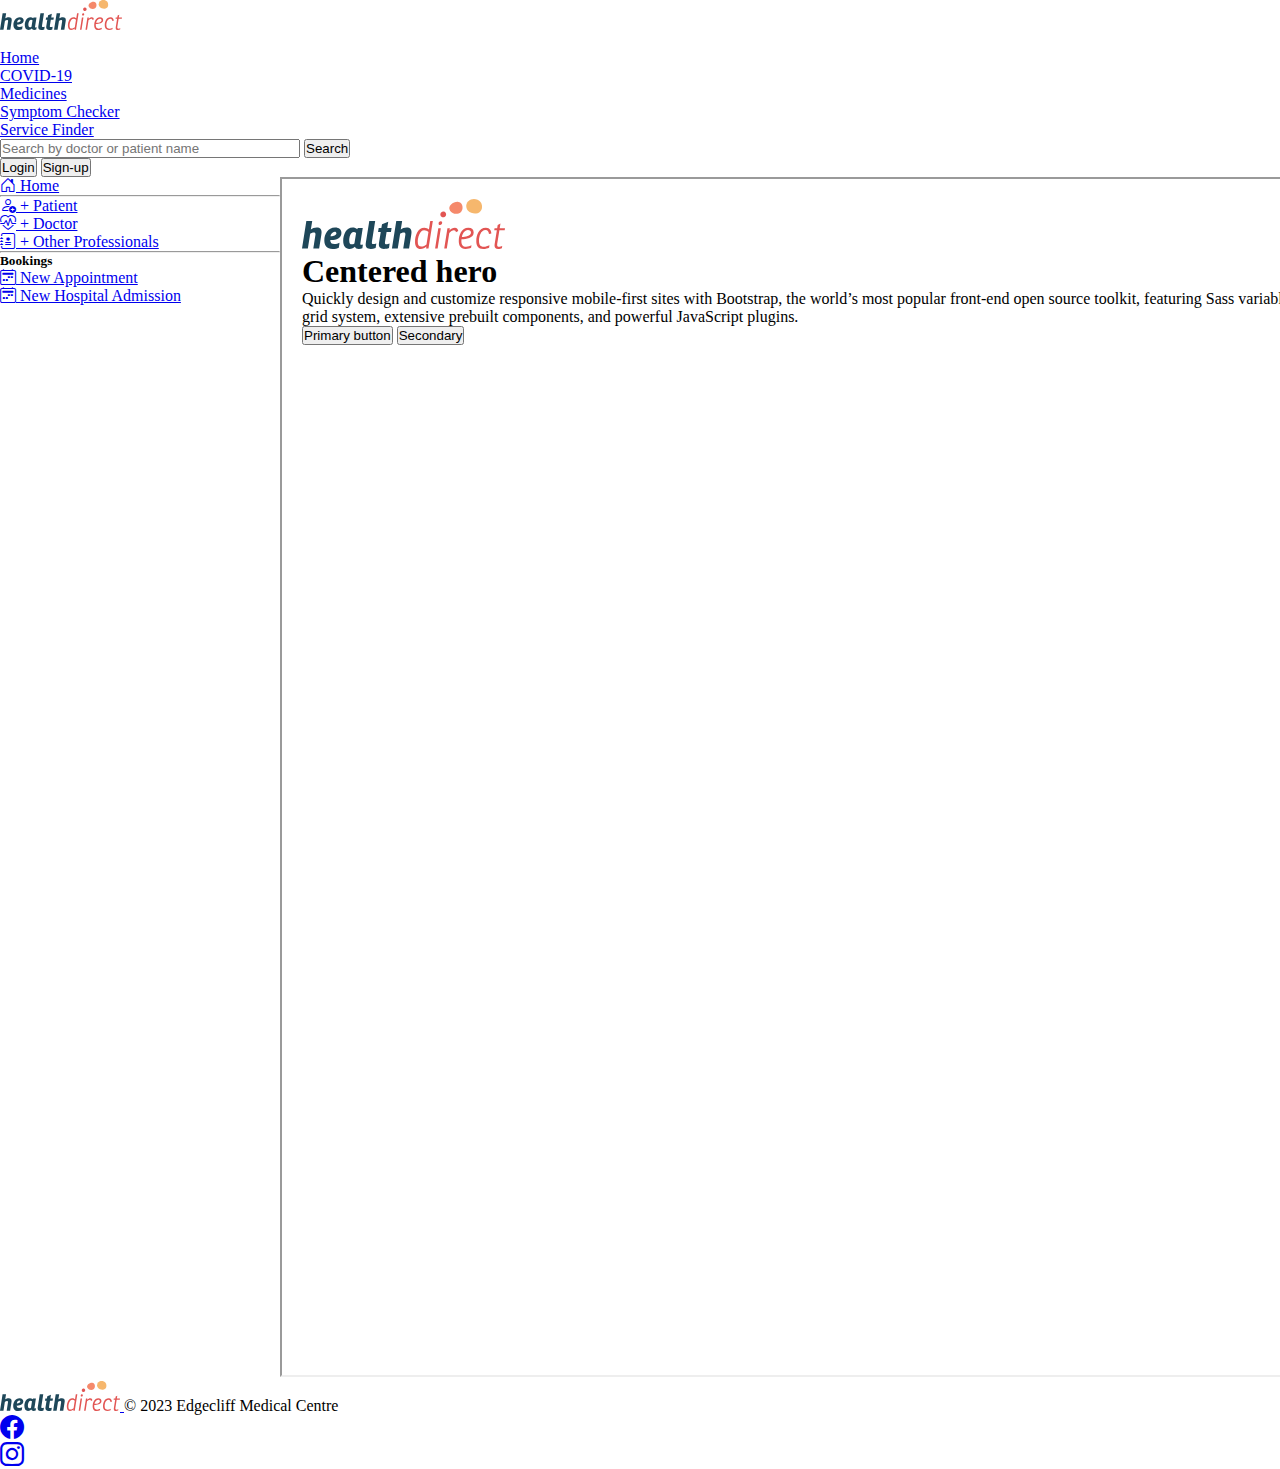
<file: index.html>
<!DOCTYPE html>
<html>
<head>
    <meta charset='utf-8'>
    <meta http-equiv='X-UA-Compatible' content='IE=edge'>
    <title>Edgecliff Medical Centre App</title>
    <meta name='viewport' content='width=device-width, initial-scale=1'>
    <link href="https://cdn.jsdelivr.net/npm/bootstrap@5.3.0/dist/css/bootstrap.min.css" rel="stylesheet" integrity="sha384-9ndCyUaIbzAi2FUVXJi0CjmCapSmO7SnpJef0486qhLnuZ2cdeRhO02iuK6FUUVM" crossorigin="anonymous">
    <link rel="stylesheet" href="https://cdn.jsdelivr.net/npm/bootstrap-icons@1.10.5/font/bootstrap-icons.css">
    <link rel="stylesheet" href="css/style.css">
    <script src="js/script.js" defer></script>
    
</head>
<body>

    <main>
        <header class="p-3 text-bg-dark">
            <div class="container-fluid">
                <div class="d-flex flex-wrap align-items-center justify-content-center justify-content-lg-start">
                <a href="/" class="d-flex align-items-center mb-2 mb-lg-0 text-white text-decoration-none">
                    <img src="assets/logo-hda.svg" class="logo">
                </a>
        
                <ul class="nav col-12 col-lg-auto me-lg-auto mb-2 justify-content-center mb-md-0">
                    <li><a href="#" class="nav-link px-2 text-secondary">Home</a></li>
                    <li><a href="#" class="nav-link px-2 text-white">COVID-19</a></li>
                    <li><a href="#" class="nav-link px-2 text-white">Medicines</a></li>
                    <li><a href="#" class="nav-link px-2 text-white">Symptom Checker</a></li>
                    <li><a href="#" class="nav-link px-2 text-white">Service Finder</a></li>
                </ul>
        
                <form class="col-12 col-lg-auto mb-3 mb-lg-0 me-lg-3">
                    <div class="input-group">
                        <input 
                            type="search" 
                            id="searchField" 
                            class="search-field form-control form-control-dark" 
                            placeholder="Search by doctor or patient name" 
                            aria-label="Search" 
                        >
                        <button type="button" onclick="search()" class="input-group-text btn btn-primary btn-sm">Search</button>
                    </div>
                </form> 
        
                <div class="text-end">
                    <button type="button" class="btn btn-outline-light me-2">Login</button>
                    <button type="button" class="btn btn-warning">Sign-up</button>
                </div>
                </div>
            </div>
        </header>
       
        <article>
            <div class="container">
                <div>
                    <iframe id="page_content" name="pageContent" src="home.html" class="content-wrapper"></iframe>
                </div>
            </div>
        </article>
        <aside>
            <div class="side-menu d-flex flex-column flex-shrink-0 p-3 bg-body-tertiary">
                
                <ul id="sideMenu" onclick="sideMenuActive()" class="nav nav-pills flex-column">
                    <li class="nav-item">
                        <a href="home.html" target="pageContent" class="nav-link active">
                            <i class="bi bi-house-door me-2"></i>
                            Home
                        </a>
                    </li>
                    <hr>
                  <li class="nav-item">
                    <a href="add_patient.html" target="pageContent" class="nav-link link-body-emphasis">
                        <i class="bi bi-person-add me-2"></i>
                        + Patient
                    </a>
                  </li>
                  <li class="nav-item">
                    <a href="add_doctor.html" target="pageContent" class="nav-link link-body-emphasis">
                        <i class="bi bi-heart-pulse me-2"></i>
                        + Doctor
                    </a>
                  </li>
                  <li class="nav-item">
                    <a href="add_other_professional.html" target="pageContent" class="nav-link link-body-emphasis">
                        <i class="bi bi-journal-medical me-2"></i>
                        + Other Professionals
                    </a>
                  </li>
                  <hr>
                    <h5>Bookings</h5>
                  <li class="nav-item">
                    <a href="book_appointment.html" target="pageContent" class="nav-link link-body-emphasis">
                      <i class="bi bi-calendar2-week me-2"></i>
                      New Appointment
                    </a>
                  </li>
                  <li class="nav-item">
                    <a href="book_admission.html" target="pageContent" class="nav-link link-body-emphasis">
                      <i class="bi bi-calendar2-week me-2"></i>
                        New Hospital Admission
                    </a>
                  </li>
                </ul>
                <!-- <hr>
                <h5>Bookings</h5>
                <ul id="sideMenu" onclick="sideMenuActive()" class="nav nav-pills flex-column">
                    <li class="nav-item">
                      <a href="book_appointment.html" target="pageContent" class="nav-link link-body-emphasis">
                        <i class="bi bi-calendar2-week me-2"></i>
                        New Appointment
                      </a>
                    </li>
                    <li class="nav-item">
                      <a href="book_admission.html" target="pageContent" class="nav-link link-body-emphasis">
                        <i class="bi bi-calendar2-week me-2"></i>
                          New Hospital Admission
                      </a>
                    </li>
                </ul> -->
            </div>
        </aside>
        
        <footer class="d-flex flex-wrap justify-content-between align-items-center py-3 px-4 border-top">
            <div class="col-md-4 d-flex align-items-end">
                <a href="/" class="text-body-secondary text-decoration-none mb-1">
                    <img src="assets/logo-hda.svg" class="logo-footer">
                </a>
                <span class="text-body-secondary ms-3">© 2023 Edgecliff Medical Centre</span>
            </div>
        
            <ul class="nav col-md-4 justify-content-end list-unstyled d-flex">
                <li class="ms-3"><a class="text-body-secondary" href="#"><i class="bi bi-facebook social-icon"></i></a></li>
                <li class="ms-3"><a class="text-body-secondary" href="#"><i class="bi bi-instagram social-icon"></i></a></li>
            </ul>
        </footer>
        
    </main>
    
    <script src="https://cdn.jsdelivr.net/npm/bootstrap@5.3.0/dist/js/bootstrap.bundle.min.js" integrity="sha384-geWF76RCwLtnZ8qwWowPQNguL3RmwHVBC9FhGdlKrxdiJJigb/j/68SIy3Te4Bkz" crossorigin="anonymous"></script>
</body>
</html>
</file>
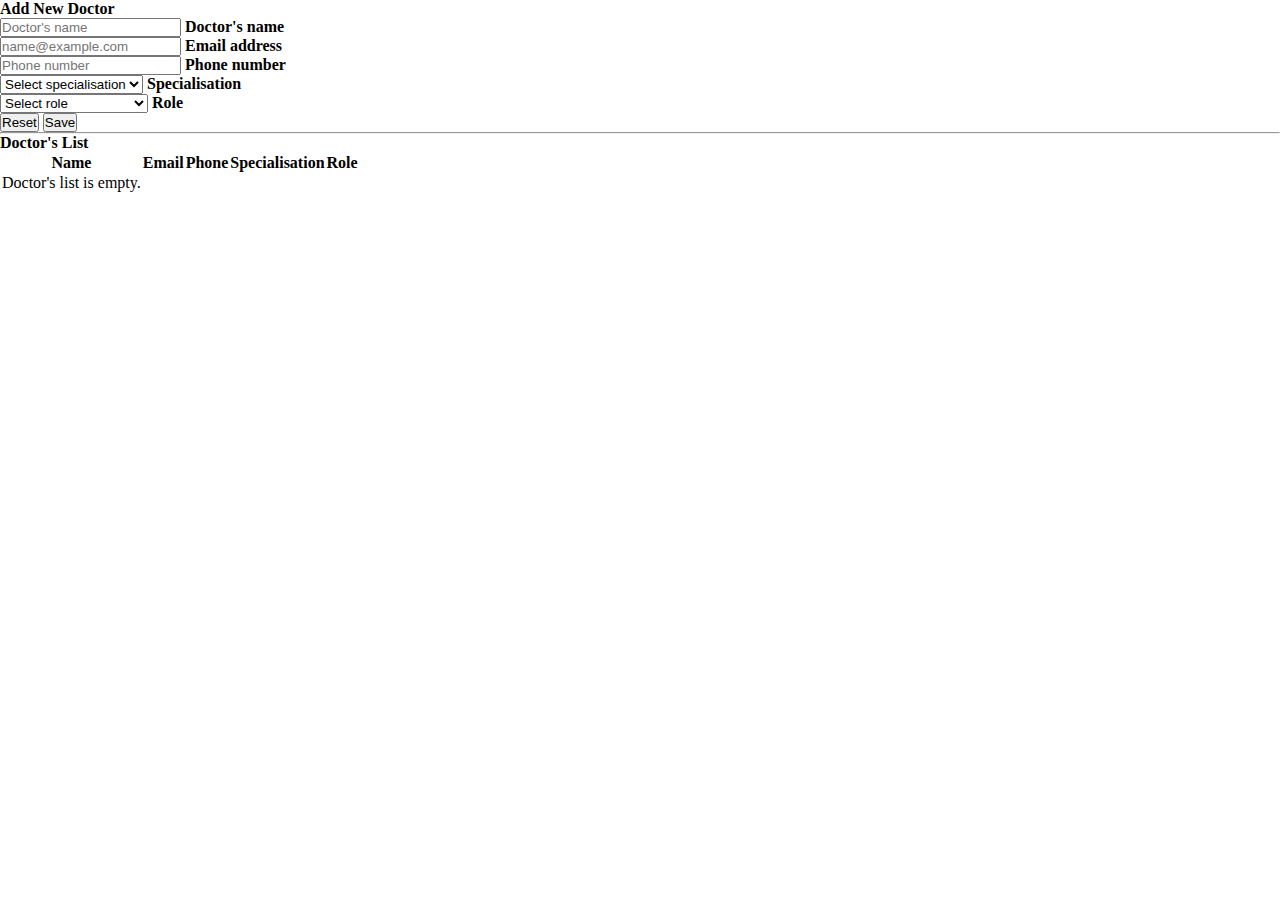
<file: add_doctor.html>
<!DOCTYPE html>
<html>
<head>
    <meta charset='utf-8'>
    <meta http-equiv='X-UA-Compatible' content='IE=edge'>
    <title>Edgecliff Medical Centre App</title>
    <meta name='viewport' content='width=device-width, initial-scale=1'>
    <link href="https://cdn.jsdelivr.net/npm/bootstrap@5.3.0/dist/css/bootstrap.min.css" rel="stylesheet" integrity="sha384-9ndCyUaIbzAi2FUVXJi0CjmCapSmO7SnpJef0486qhLnuZ2cdeRhO02iuK6FUUVM" crossorigin="anonymous">
    <link rel="stylesheet" href="https://cdn.jsdelivr.net/npm/bootstrap-icons@1.10.5/font/bootstrap-icons.css">
    <link rel="stylesheet" href="css/style.css">
    <script src="js/script.js" defer></script>
</head>
<body onload="showDoctorsInfo()">
    
    
    <div class="mt-3">
        <!-- add doctor form - name, email, phone, specialisation, role -->
        <div class="card mb-5" style="max-width: 800px;">
            <div class="card-header">
                <h4>Add New Doctor</h4>
            </div>
            <div class="card-body">
                <div class="row">
                    <div class="col-sm-12">
                        <div class="form-floating mb-3">
                            <input type="text" class="form-control" id="personName" placeholder="Doctor's name">
                            <label for="personName">Doctor's name</label>
                        </div>
                    </div>
                </div>
                
                <div class="row">
                    <div class="col-sm-6">
                        <div class="form-floating mb-3">
                            <input type="email" class="form-control" id="personEmail" placeholder="name@example.com">
                            <label for="personEmail">Email address</label>
                        </div>
                    </div>
                    <div class="col-sm-6">
                        <div class="form-floating mb-3">
                            <input type="text" class="form-control" id="personPhone" placeholder="Phone number">
                            <label for="personPhone">Phone number</label>
                        </div>
                    </div>
                </div>

                <div class="row">
                    <div class="col-sm-6">
                        <div class="form-floating">
                            <select class="form-select" id="personSpecialisation">
                              <option value="Select" selected>Select specialisation</option>
                              <option value="Cardiology">Cardiology</option>
                              <option value="Surgery">Surgery</option>
                              <option value="Emergency">Emergency</option>
                              <option value="Psychiatry">Psychiatry</option>
                            </select>
                            <label for="personSpecialisation">Specialisation</label>
                        </div>
                    </div>
                    <div class="col-sm-6">
                        <div class="form-floating">
                            <select class="form-select" id="personRole">
                              <option value="Select" selected>Select role</option>
                              <option value="Department Manager">Department Manager</option>
                              <option value="Senior Doctor">Senior Doctor</option>
                              <option value="Resident">Resident</option>
                              <option value="Other">Other</option>
                            </select>
                            <label for="personRole">Role</label>
                        </div>
                    </div>
                </div>
            </div>
            <div class="card-footer d-flex justify-content-end">
                <button type="button" class="btn btn-secondary btn-sm me-3" onclick="reset('listDoctors')">Reset</button>
                <button type="button" class="btn btn-primary btn-sm" onclick="saveDoctor()">Save</button>
            </div>
        </div>

        <hr />

        <!-- patient table -->
        <div class="card my-5">
            <div class="card-header">
                <h4>Doctor's List</h4>
            </div>
            <div class="card-body">
                <div class="table-responsive">
                    <table class="table table-hover">
                        <thead>
                            <tr>
                                <th scope="col">Name</th>
                                <th scope="col">Email</th>
                                <th scope="col">Phone</th>
                                <th scope="col">Specialisation</th>
                                <th scope="col">Role</th>
                                <th scope="col"></th>
                            </tr>
                        </thead>
                        <tbody id="showInfoTable">

                        </tbody>
                    </table>
                </div>
            </div>
        </div>

        

        <!-- Modal edit - name, email, phone, specialisation, role -->
        <div id="modal" class="modal">
            <div class="modal-content card my-5" style="max-width: 800px;">
                <div class="card-header d-flex justify-content-between align-items-center px-4">
                    <h4 class="mt-2">Edit information</h4>
                    <span class="close" onclick="closeModal()">&times;</span>
                </div>
                <div class="card-body p-4">
                    <div class="row">
                        <div class="col-sm-12">
                            <div class="form-floating mb-3">
                                <input type="text" class="form-control" id="personNameEdit" placeholder="doctr's name">
                                <label for="personNameEdit">Doctor's name</label>
                            </div>
                        </div>
                    </div>
    
                    <div class="row">
                        <div class="col-sm-6">
                            <div class="form-floating mb-3">
                                <input type="email" class="form-control" id="personEmailEdit" placeholder="name@example.com">
                                <label for="personEmailEdit">Email address</label>
                            </div>
                        </div>
                        <div class="col-sm-6">
                            <div class="form-floating mb-3">
                                <input type="text" class="form-control" id="personPhoneEdit" placeholder="Phone number">
                                <label for="personPhoneEdit">Phone number</label>
                            </div>
                        </div>
                    </div>
    
                    <div class="row">
                        <div class="col-sm-6">
                            <div class="form-floating">
                                <select class="form-select" id="personSpecialisationEdit">
                                  <option value="Select" selected>Select specialisation</option>
                                  <option value="Cardiology">Cardiology</option>
                                  <option value="Surgery">Surgery</option>
                                  <option value="Emergency">Emergency</option>
                                  <option value="Psychiatry">Psychiatry</option>
                                </select>
                                <label for="personSpecialisationEdit">Specialisation</label>
                            </div>
                        </div>
                        <div class="col-sm-6">
                            <div class="form-floating">
                                <select class="form-select" id="personRoleEdit">
                                  <option value="Select" selected>Select role</option>
                                  <option value="Department Manager">Department Manager</option>
                                  <option value="Senior Doctor">Senior Doctor</option>
                                  <option value="Resident">Resident</option>
                                  <option value="Other">Other</option>
                                </select>
                                <label for="personRoleEdit">Role</label>
                            </div>
                        </div>
                    </div>
    
                </div>
                <div id="btnSaveEdit" class="card-footer d-flex justify-content-end px-4">
                    
                </div>
            </div> 
        </div>
        <!-- Modal edit -->   
            
    </div>

    
    
    <script src="https://cdn.jsdelivr.net/npm/bootstrap@5.3.0/dist/js/bootstrap.bundle.min.js" integrity="sha384-geWF76RCwLtnZ8qwWowPQNguL3RmwHVBC9FhGdlKrxdiJJigb/j/68SIy3Te4Bkz" crossorigin="anonymous"></script>
</body>
</html>
</file>
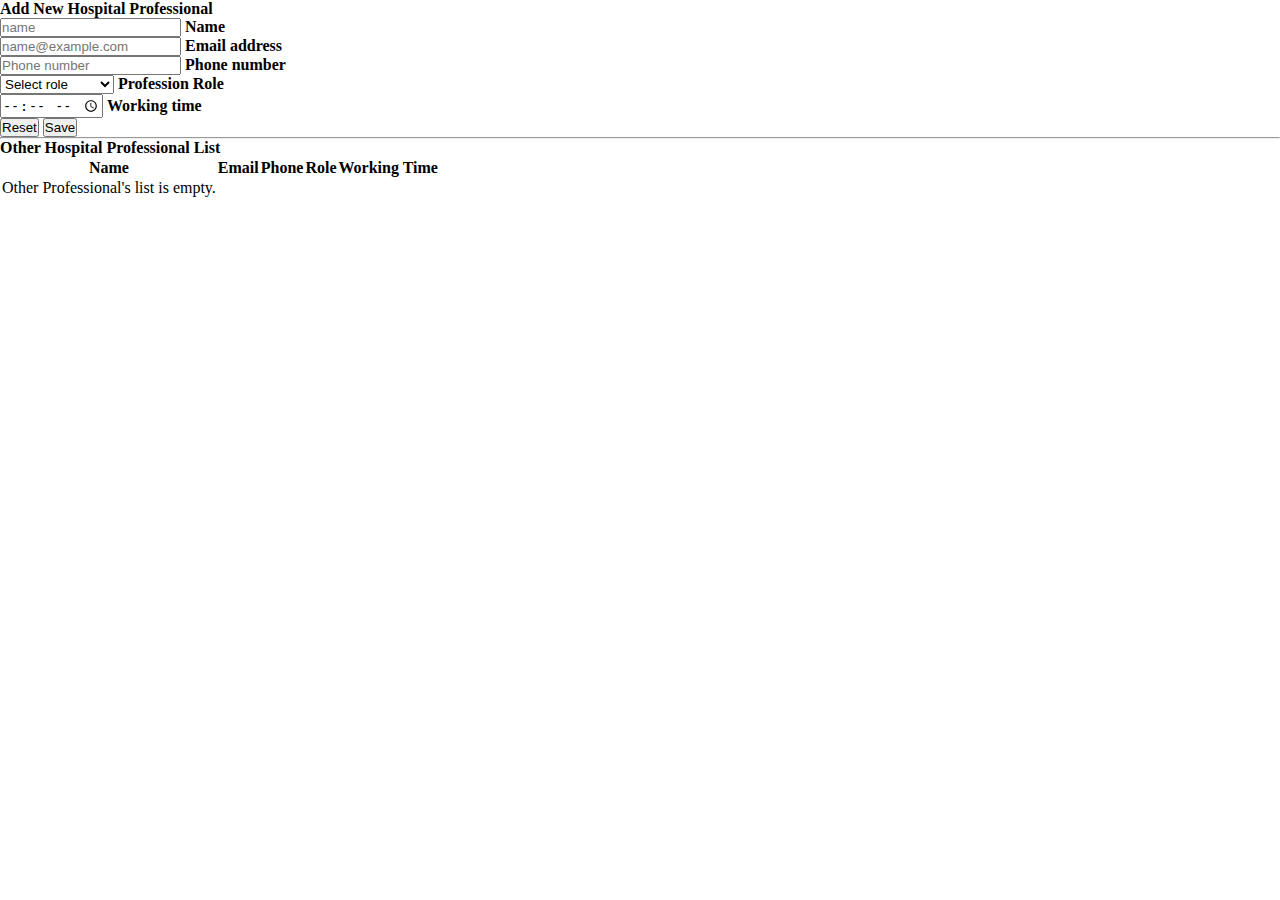
<file: add_other_professional.html>
<!DOCTYPE html>
<html>
<head>
    <meta charset='utf-8'>
    <meta http-equiv='X-UA-Compatible' content='IE=edge'>
    <title>Edgecliff Medical Centre App</title>
    <meta name='viewport' content='width=device-width, initial-scale=1'>
    <link href="https://cdn.jsdelivr.net/npm/bootstrap@5.3.0/dist/css/bootstrap.min.css" rel="stylesheet" integrity="sha384-9ndCyUaIbzAi2FUVXJi0CjmCapSmO7SnpJef0486qhLnuZ2cdeRhO02iuK6FUUVM" crossorigin="anonymous">
    <link rel="stylesheet" href="https://cdn.jsdelivr.net/npm/bootstrap-icons@1.10.5/font/bootstrap-icons.css">
    <link rel="stylesheet" href="css/style.css">
    <script src="js/script.js" defer></script>
</head>
<body onload="showProfessionalsInfo()">
    
    
    <div class="mt-3">
        <!-- add professional form - name, email, phone, role, workingTime -->
        <div class="card mb-5" style="max-width: 800px;">
            <div class="card-header">
                <h4>Add New Hospital Professional</h4>
            </div>
            <div class="card-body">
                <div class="row">
                    <div class="col-sm-12">
                        <div class="form-floating mb-3">
                            <input type="text" class="form-control" id="personName" placeholder="name">
                            <label for="personName">Name</label>
                        </div>
                    </div>
                </div>
                
                <div class="row">
                    <div class="col-sm-6">
                        <div class="form-floating mb-3">
                            <input type="email" class="form-control" id="personEmail" placeholder="name@example.com">
                            <label for="personEmail">Email address</label>
                        </div>
                    </div>
                    <div class="col-sm-6">
                        <div class="form-floating mb-3">
                            <input type="text" class="form-control" id="personPhone" placeholder="Phone number">
                            <label for="personPhone">Phone number</label>
                        </div>
                    </div>
                </div>

                <div class="row">
                    <div class="col-sm-6">
                        <div class="form-floating">
                            <select class="form-select" id="personRole">
                              <option value="Select" selected>Select role</option>
                              <option value="Nurse">Nurse</option>
                              <option value="Pharmacist">Pharmacist</option>
                              <option value="Dietitian">Dietitian</option>
                              <option value="Physiotherapist">Physiotherapist</option>
                              <option value="Other">Other</option>
                            </select>
                            <label for="personRole">Profession Role</label>
                        </div>
                    </div>
                    <div class="col-sm-6">
                        <div class="form-floating mb-3">
                            <input type="time" class="form-control" id="personWorkingTime" placeholder="Working time">
                            <label for="personWorkingTime">Working time</label>
                        </div>
                    </div>
                </div>
            </div>
            <div class="card-footer d-flex justify-content-end">
                <button type="button" class="btn btn-secondary btn-sm me-3" onclick="reset('listProfessionals')">Reset</button>
                <button type="button" class="btn btn-primary btn-sm" onclick="saveProfessional()">Save</button>
            </div>
        </div>

        <hr />

        <!-- patient table -->
        <div class="card my-5">
            <div class="card-header">
                <h4>Other Hospital Professional List</h4>
            </div>
            <div class="card-body">
                <div class="table-responsive">
                    <table class="table table-hover">
                        <thead>
                            <tr>
                                <th scope="col">Name</th>
                                <th scope="col">Email</th>
                                <th scope="col">Phone</th>
                                <th scope="col">Role</th>
                                <th scope="col">Working Time</th>
                                <th scope="col"></th>
                            </tr>
                        </thead>
                        <tbody id="showInfoTable">

                        </tbody>
                    </table>
                </div>
            </div>
        </div>

        

        <!-- Modal edit -->
        <div id="modal" class="modal">
            <div class="modal-content card my-5" style="max-width: 800px;">
                <div class="card-header d-flex justify-content-between align-items-center px-4">
                    <h4 class="mt-2">Edit information</h4>
                    <span class="close" onclick="closeModal()">&times;</span>
                </div>
                <div class="card-body p-4">
                    <div class="row">
                        <div class="col-sm-12">
                            <div class="form-floating mb-3">
                                <input type="text" class="form-control" id="personNameEdit" placeholder="name">
                                <label for="personNameEdit">Name</label>
                            </div>
                        </div>
                    </div>
    
                    <div class="row">
                        <div class="col-sm-6">
                            <div class="form-floating mb-3">
                                <input type="email" class="form-control" id="personEmailEdit" placeholder="name@example.com">
                                <label for="personEmailEdit">Email address</label>
                            </div>
                        </div>
                        <div class="col-sm-6">
                            <div class="form-floating mb-3">
                                <input type="text" class="form-control" id="personPhoneEdit" placeholder="Phone number">
                                <label for="personPhoneEdit">Phone number</label>
                            </div>
                        </div>
                    </div>
    
                    <div class="row">
                        <div class="col-sm-6">
                            <div class="form-floating">
                                <select class="form-select" id="personRoleEdit">
                                  <option value="Select" selected>Select role</option>
                                  <option value="Nurse">Nurse</option>
                                  <option value="Pharmacist">Pharmacist</option>
                                  <option value="Dietitian">Dietitian</option>
                                  <option value="Physiotherapist">Physiotherapist</option>
                                  <option value="Other">Other</option>
                                </select>
                                <label for="personRoleEdit">Profession Role</label>
                            </div>
                        </div>
                        <div class="col-sm-6">
                            <div class="form-floating mb-3">
                                <input type="time" class="form-control" id="personWorkingTimeEdit" placeholder="Working time">
                                <label for="personWorkingTimeEdit">Working time</label>
                            </div>
                        </div>
                    </div>
                </div>
                <div id="btnSaveEdit" class="card-footer d-flex justify-content-end px-4">
                    
                </div>
            </div> 
        </div>
        <!-- Modal edit -->   
            
    </div>

    
    
    <script src="https://cdn.jsdelivr.net/npm/bootstrap@5.3.0/dist/js/bootstrap.bundle.min.js" integrity="sha384-geWF76RCwLtnZ8qwWowPQNguL3RmwHVBC9FhGdlKrxdiJJigb/j/68SIy3Te4Bkz" crossorigin="anonymous"></script>
</body>
</html>
</file>
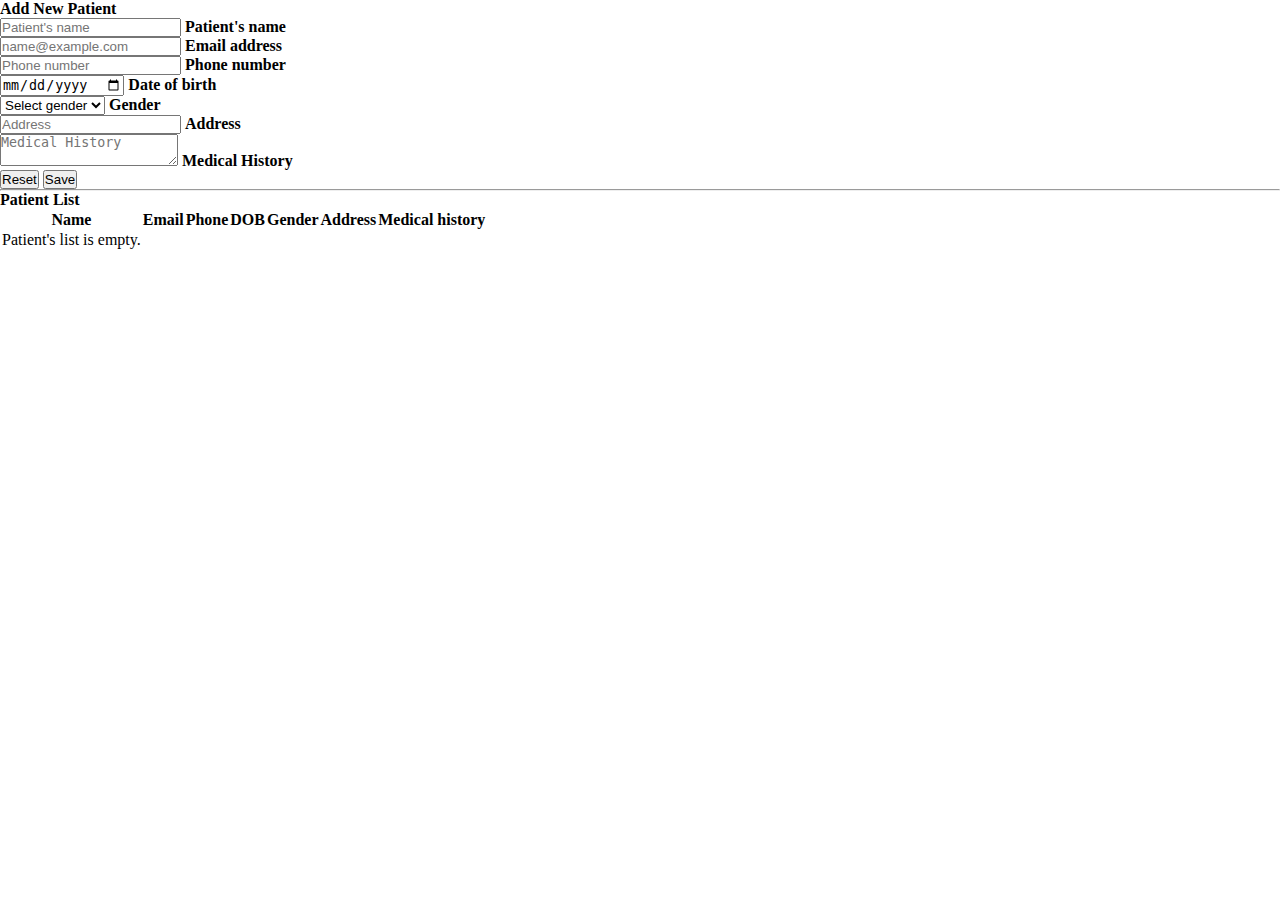
<file: add_patient.html>
<!DOCTYPE html>
<html>
<head>
    <meta charset='utf-8'>
    <meta http-equiv='X-UA-Compatible' content='IE=edge'>
    <title>Edgecliff Medical Centre App</title>
    <meta name='viewport' content='width=device-width, initial-scale=1'>
    <link href="https://cdn.jsdelivr.net/npm/bootstrap@5.3.0/dist/css/bootstrap.min.css" rel="stylesheet" integrity="sha384-9ndCyUaIbzAi2FUVXJi0CjmCapSmO7SnpJef0486qhLnuZ2cdeRhO02iuK6FUUVM" crossorigin="anonymous">
    <link rel="stylesheet" href="https://cdn.jsdelivr.net/npm/bootstrap-icons@1.10.5/font/bootstrap-icons.css">
    <link rel="stylesheet" href="css/style.css">
    <script src="js/script.js" defer></script>
</head>
<body onload="showPatientsInfo()">
    
    
    <div class="mt-3">
        <!-- add patient form -->
        <div class="card mb-5" style="max-width: 800px;">
            <div class="card-header">
                <h4>Add New Patient</h4>
            </div>
            <div class="card-body">
                <div class="row">
                    <div class="col-sm-12">
                        <div class="form-floating mb-3">
                            <input type="text" class="form-control" id="personName" placeholder="Patient's name">
                            <label for="personName">Patient's name</label>
                        </div>
                    </div>
                </div>
                
                <div class="row">
                    <div class="col-sm-6">
                        <div class="form-floating mb-3">
                            <input type="email" class="form-control" id="personEmail" placeholder="name@example.com">
                            <label for="personEmail">Email address</label>
                        </div>
                    </div>
                    <div class="col-sm-6">
                        <div class="form-floating mb-3">
                            <input type="text" class="form-control" id="personPhone" placeholder="Phone number">
                            <label for="personPhone">Phone number</label>
                        </div>
                    </div>
                </div>

                <div class="row">
                    <div class="col-sm-6">
                        <div class="form-floating mb-3">
                            <input type="date" class="form-control" id="personDob">
                            <label for="personDob">Date of birth</label>
                        </div>
                    </div>
                    <div class="col-sm-6">
                        <div class="form-floating">
                            <select class="form-select" id="personGender">
                              <option value="Select" selected>Select gender</option>
                              <option value="Female">Female</option>
                              <option value="Male">Male</option>
                              <option value="Other">Other</option>
                            </select>
                            <label for="personGender">Gender</label>
                        </div>
                    </div>
                </div>
                <div class="row">
                    <div class="col-sm-12">
                        <div class="form-floating mb-3">
                            <input type="text" class="form-control" id="personAddress" placeholder="Address">
                            <label for="personAddress">Address</label>
                        </div>
                    </div>
                </div>
                <div class="row">
                    <div class="col-sm-12">
                        <div class="form-floating mb-3">
                            <textarea class="form-control" id="personMedicalHistory" placeholder="Medical History"></textarea>
                            <label for="personMedicalHistory">Medical History</label>
                        </div>
                    </div>
                </div>
            </div>
            <div class="card-footer d-flex justify-content-end">
                <button type="button" class="btn btn-secondary btn-sm me-3" onclick="reset('listPatients')">Reset</button>
                <button type="button" class="btn btn-primary btn-sm" onclick="savePatient()">Save</button>
            </div>
        </div>

        <hr />

        <!-- patient table -->
        <div class="card my-5">
            <div class="card-header">
                <h4>Patient List</h4>
            </div>
            <div class="card-body">
                <table class="table table-hover">
                    <thead>
                        <tr>
                            <th scope="col">Name</th>
                            <th scope="col">Email</th>
                            <th scope="col">Phone</th>
                            <th scope="col">DOB</th>
                            <th scope="col">Gender</th>
                            <th scope="col">Address</th>
                            <th scope="col">Medical history</th>
                            <th scope="col"></th>
                        </tr>
                    </thead>
                    <tbody id="showInfoTable">

                    </tbody>
                </table>
            </div>
        </div>

        

        <!-- Modal edit -->
        <div id="modal" class="modal">
            <div class="modal-content card my-5" style="max-width: 800px;">
                <div class="card-header d-flex justify-content-between align-items-center px-4">
                    <h4 class="mt-2">Edit information</h4>
                    <span class="close" onclick="closeModal()">&times;</span>
                </div>
                <div class="card-body p-4">
                    <div class="row">
                        <div class="col-sm-12">
                            <div class="form-floating mb-3">
                                <input type="text" class="form-control" id="personNameEdit" placeholder="person's name">
                                <label for="personNameEdit">Patient's name</label>
                            </div>
                        </div>
                    </div>
    
                    <div class="row">
                        <div class="col-sm-6">
                            <div class="form-floating mb-3">
                                <input type="email" class="form-control" id="personEmailEdit" placeholder="name@example.com">
                                <label for="personEmailEdit">Email address</label>
                            </div>
                        </div>
                        <div class="col-sm-6">
                            <div class="form-floating mb-3">
                                <input type="text" class="form-control" id="personPhoneEdit" placeholder="Phone number">
                                <label for="personPhoneEdit">Phone number</label>
                            </div>
                        </div>
                    </div>
    
                    <div class="row">
                        <div class="col-sm-6">
                            <div class="form-floating mb-3">
                                <input type="date" class="form-control" id="personDobEdit">
                                <label for="personDobEdit">Date of birth</label>
                            </div>
                        </div>
                        <div class="col-sm-6">
                            <div class="form-floating">
                                <select class="form-select" id="personGenderEdit">
                                  <option selected>Select gender</option>
                                  <option value="Female">Female</option>
                                  <option value="Male">Male</option>
                                  <option value="Other">Other</option>
                                </select>
                                <label for="personGenderEdit">Gender</label>
                            </div>
                        </div>
                    </div>
    
                    <div class="row">
                        <div class="col-sm-12">
                            <div class="form-floating mb-3">
                                <input type="text" class="form-control" id="personAddressEdit" placeholder="Address">
                                <label for="personAddressEdit">Address</label>
                            </div>
                        </div>
                    </div>
    
                    <div class="row">
                        <div class="col-sm-12">
                            <div class="form-floating mb-3">
                                <textarea class="form-control" id="personMedicalHistoryEdit" placeholder="Medical History"></textarea>
                                <label for="personMedicalHistoryEdit">Medical History</label>
                            </div>
                        </div>
                    </div>
    
                </div>
                <div id="btnSaveEdit" class="card-footer d-flex justify-content-end px-4">
                    
                </div>
            </div> 
        </div>
        <!-- Modal edit -->   
            
    </div>

    
    
    <script src="https://cdn.jsdelivr.net/npm/bootstrap@5.3.0/dist/js/bootstrap.bundle.min.js" integrity="sha384-geWF76RCwLtnZ8qwWowPQNguL3RmwHVBC9FhGdlKrxdiJJigb/j/68SIy3Te4Bkz" crossorigin="anonymous"></script>
</body>
</html>
</file>
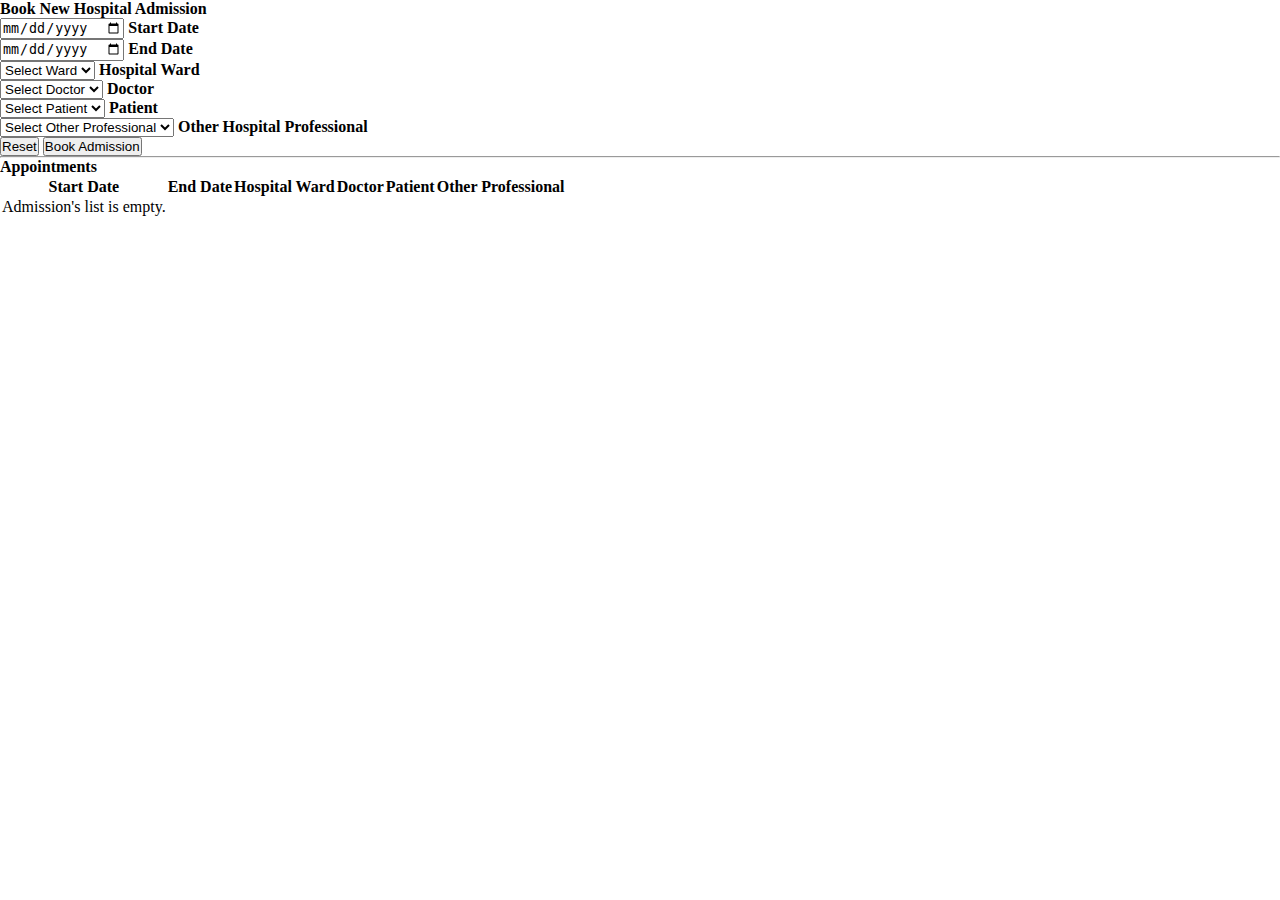
<file: book_admission.html>
<!DOCTYPE html>
<html>
<head>
    <meta charset='utf-8'>
    <meta http-equiv='X-UA-Compatible' content='IE=edge'>
    <title>Edgecliff Medical Centre App</title>
    <meta name='viewport' content='width=device-width, initial-scale=1'>
    <link href="https://cdn.jsdelivr.net/npm/bootstrap@5.3.0/dist/css/bootstrap.min.css" rel="stylesheet" integrity="sha384-9ndCyUaIbzAi2FUVXJi0CjmCapSmO7SnpJef0486qhLnuZ2cdeRhO02iuK6FUUVM" crossorigin="anonymous">
    <link rel="stylesheet" href="https://cdn.jsdelivr.net/npm/bootstrap-icons@1.10.5/font/bootstrap-icons.css">
    <link rel="stylesheet" href="css/style.css">
    <script src="js/script.js" defer></script>
</head>
<body onload="showAdmissionsInfo()">
    
    
    <div class="mt-3">
        <!-- book appointment form - day, time, doctor, patient -->
        <div class="card mb-5">
            <div class="card-header">
                <h4>Book New Hospital Admission</h4>
            </div>
            <div class="card-body">
                <div class="row">
                    <div class="col-sm-4">
                        <div class="form-floating mb-3">
                            <input type="date" class="form-control" id="bookStartDate" placeholder="Select Start Date">
                            <label for="bookStartDate">Start Date</label>
                        </div>
                    </div>
                    <div class="col-sm-4">
                        <div class="form-floating mb-3">
                            <input type="date" class="form-control" id="bookEndDate" placeholder="Select End Date">
                            <label for="bookEndDate">End Date</label>
                        </div>
                    </div>
                    <div class="col-sm-4">
                        <div class="form-floating">
                            <select class="form-select" id="bookHospitalWard">
                              <option value="Select" selected>Select Ward</option>
                              <option value="Ward 101">Ward 101</option>
                              <option value="Ward 102">Ward 102</option>
                              <option value="Ward 103">Ward 103</option>
                            </select>
                            <label for="bookHospitalWard">Hospital Ward</label>
                        </div>
                    </div>
                </div>

                <div class="row">
                    <div class="col-sm-4">
                        <div class="form-floating">
                            <select class="form-select" id="bookDoctor">
                              <option value="Select" selected>Select Doctor</option>
                            </select>
                            <label for="bookDoctor">Doctor</label>
                        </div>
                    </div>
                    <div class="col-sm-4">
                        <div class="form-floating">
                            <select class="form-select" id="bookPatient">
                              <option value="Select" selected>Select Patient</option>
                            </select>
                            <label for="bookPatient">Patient</label>
                        </div>
                    </div>
                    <div class="col-sm-4">
                        <div class="form-floating">
                            <select class="form-select" id="bookOtherProfessional">
                              <option value="Select" selected>Select Other Professional</option>
                            </select>
                            <label for="bookOtherProfessional">Other Hospital Professional</label>
                        </div>
                    </div>
                </div>
            </div>
            <div class="card-footer d-flex justify-content-end">
                <button type="button" class="btn btn-secondary btn-sm me-3" onclick="reset('listAdmissions')">Reset</button>
                <button type="button" class="btn btn-primary btn-sm" onclick="saveAdmission()">Book Admission</button>
            </div>
        </div>

        <hr />

        <!-- patient table -->
        <div class="card my-5">
            <div class="card-header">
                <h4>Appointments</h4>
            </div>
            <div class="card-body">
                <div class="table-responsive">
                    <table class="table table-hover">
                        <thead>
                            <tr>
                                <th scope="col">Start Date</th>
                                <th scope="col">End Date</th>
                                <th scope="col">Hospital Ward</th>
                                <th scope="col">Doctor</th>
                                <th scope="col">Patient</th>
                                <th scope="col">Other Professional</th>
                                <th scope="col"></th>
                            </tr>
                        </thead>
                        <tbody id="showInfoTable">

                        </tbody>
                    </table>
                </div>
            </div>
        </div>

        

        <!-- Modal edit -->
        <div id="modal" class="modal">
            <div class="modal-content card my-5" style="max-width: 800px;">
                <div class="card-header d-flex justify-content-between align-items-center px-4">
                    <h4 class="mt-2">Edit information</h4>
                    <span class="close" onclick="closeModal()">&times;</span>
                </div>
                <div class="card-body p-4">
                    <div class="row">
                        <div class="col-sm-4">
                            <div class="form-floating mb-3">
                                <input type="date" class="form-control" id="bookStartDateEdit" placeholder="Select Start Date">
                                <label for="bookStartDateEdit">Start Date</label>
                            </div>
                        </div>
                        <div class="col-sm-4">
                            <div class="form-floating mb-3">
                                <input type="date" class="form-control" id="bookEndDateEdit" placeholder="Select End Date">
                                <label for="bookEndDateEdit">End Date</label>
                            </div>
                        </div>
                        <div class="col-sm-4">
                            <div class="form-floating">
                                <select class="form-select" id="bookHospitalWardEdit">
                                  <option value="Select" selected>Select Ward</option>
                                  <option value="Ward 101">Ward 101</option>
                                  <option value="Ward 102">Ward 102</option>
                                  <option value="Ward 103">Ward 103</option>
                                </select>
                                <label for="bookHospitalWardEdit">Hospital Ward</label>
                            </div>
                        </div>
                    </div>
    
                    <div class="row">
                        <div class="col-sm-4">
                            <div class="form-floating">
                                <select class="form-select" id="bookDoctorEdit">
                                  <option value="Select" selected>Select Doctor</option>
                                </select>
                                <label for="bookDoctorEdit">Doctor</label>
                            </div>
                        </div>
                        <div class="col-sm-4">
                            <div class="form-floating">
                                <select class="form-select" id="bookPatientEdit">
                                  <option value="Select" selected>Select Patient</option>
                                </select>
                                <label for="bookPatientEdit">Patient</label>
                            </div>
                        </div>
                        <div class="col-sm-4">
                            <div class="form-floating">
                                <select class="form-select" id="bookOtherProfessionalEdit">
                                  <option value="Select" selected>Select Other Professional</option>
                                </select>
                                <label for="bookOtherProfessionalEdit">Other Hospital Professional</label>
                            </div>
                        </div>
                    </div>
                </div>
                <div id="btnSaveEdit" class="card-footer d-flex justify-content-end px-4">
                    
                </div>
            </div> 
        </div>
        <!-- Modal edit -->   
            
    </div>

    
    
    <script src="https://cdn.jsdelivr.net/npm/bootstrap@5.3.0/dist/js/bootstrap.bundle.min.js" integrity="sha384-geWF76RCwLtnZ8qwWowPQNguL3RmwHVBC9FhGdlKrxdiJJigb/j/68SIy3Te4Bkz" crossorigin="anonymous"></script>
</body>
</html>
</file>
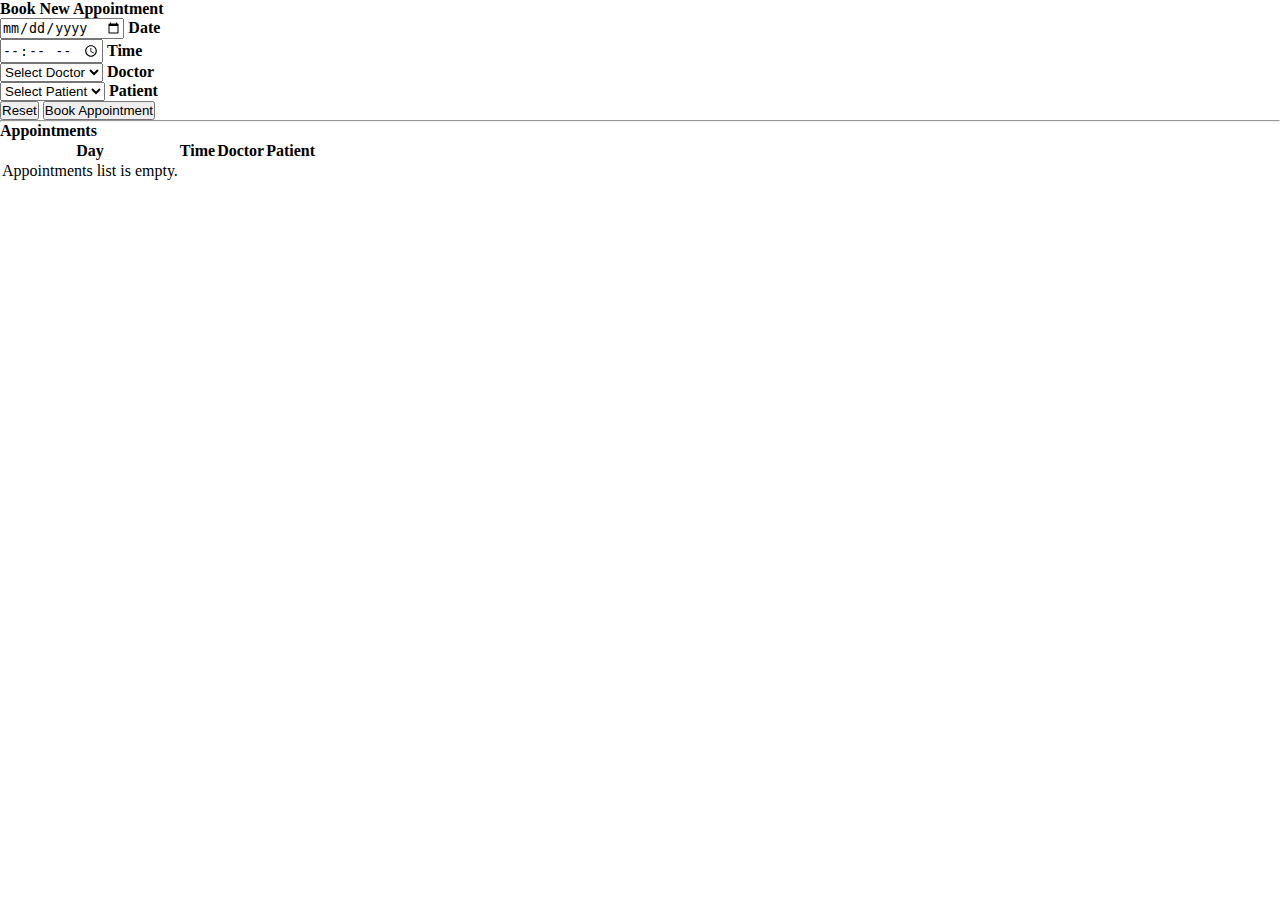
<file: book_appointment.html>
<!DOCTYPE html>
<html>
<head>
    <meta charset='utf-8'>
    <meta http-equiv='X-UA-Compatible' content='IE=edge'>
    <title>Edgecliff Medical Centre App</title>
    <meta name='viewport' content='width=device-width, initial-scale=1'>
    <link href="https://cdn.jsdelivr.net/npm/bootstrap@5.3.0/dist/css/bootstrap.min.css" rel="stylesheet" integrity="sha384-9ndCyUaIbzAi2FUVXJi0CjmCapSmO7SnpJef0486qhLnuZ2cdeRhO02iuK6FUUVM" crossorigin="anonymous">
    <link rel="stylesheet" href="https://cdn.jsdelivr.net/npm/bootstrap-icons@1.10.5/font/bootstrap-icons.css">
    <link rel="stylesheet" href="css/style.css">
    <script src="js/script.js" defer></script>
</head>
<body onload="showAppointmentsInfo()">
    
    
    <div class="mt-3">
        <!-- book appointment form - day, time, doctor, patient -->
        <div class="card mb-5" style="max-width: 800px;">
            <div class="card-header">
                <h4>Book New Appointment</h4>
            </div>
            <div class="card-body">
                <div class="row">
                    <div class="col-sm-6">
                        <div class="form-floating mb-3">
                            <input type="date" class="form-control" id="bookDay" placeholder="Select Date">
                            <label for="bookDay">Date</label>
                        </div>
                    </div>
                    <div class="col-sm-6">
                        <div class="form-floating mb-3">
                            <input type="time" class="form-control" id="bookTime" placeholder="Select Time">
                            <label for="bookTime">Time</label>
                        </div>
                    </div>
                </div>

                

                <div class="row">
                    <div class="col-sm-6">
                        <div class="form-floating">
                            <select class="form-select" id="bookDoctor">
                              <option value="Select" selected>Select Doctor</option>
                            </select>
                            <label for="bookDoctor">Doctor</label>
                        </div>
                    </div>
                    <div class="col-sm-6">
                        <div class="form-floating">
                            <select class="form-select" id="bookPatient">
                              <option value="Select" selected>Select Patient</option>
                            </select>
                            <label for="bookPatient">Patient</label>
                        </div>
                    </div>
                </div>
            </div>
            <div class="card-footer d-flex justify-content-end">
                <button type="button" class="btn btn-secondary btn-sm me-3" onclick="reset('listAppointments')">Reset</button>
                <button type="button" class="btn btn-primary btn-sm" onclick="saveAppointment()">Book Appointment</button>
            </div>
        </div>

        <hr />

        <!-- patient table -->
        <div class="card my-5">
            <div class="card-header">
                <h4>Appointments</h4>
            </div>
            <div class="card-body">
                <div class="table-responsive">
                    <table class="table table-hover">
                        <thead>
                            <tr>
                                <th scope="col">Day</th>
                                <th scope="col">Time</th>
                                <th scope="col">Doctor</th>
                                <th scope="col">Patient</th>
                                <th scope="col"></th>
                            </tr>
                        </thead>
                        <tbody id="showInfoTable">

                        </tbody>
                    </table>
                </div>
            </div>
        </div>

        

        <!-- Modal edit -->
        <div id="modal" class="modal">
            <div class="modal-content card my-5" style="max-width: 800px;">
                <div class="card-header d-flex justify-content-between align-items-center px-4">
                    <h4 class="mt-2">Edit information</h4>
                    <span class="close" onclick="closeModal()">&times;</span>
                </div>
                <div class="card-body p-4">
                    <div class="row">
                        <div class="col-sm-6">
                            <div class="form-floating mb-3">
                                <input type="date" class="form-control" id="bookDayEdit" placeholder="Select Date">
                                <label for="bookDayEdit">Date</label>
                            </div>
                        </div>
                        <div class="col-sm-6">
                            <div class="form-floating mb-3">
                                <input type="time" class="form-control" id="bookTimeEdit" placeholder="Select Time">
                                <label for="bookTimeEdit">Time</label>
                            </div>
                        </div>
                    </div>
    
                    <div class="row">
                        <div class="col-sm-6">
                            <div class="form-floating">
                                <select class="form-select" id="bookDoctorEdit">
                                  <option value="Select" selected>Select Doctor</option>
                                </select>
                                <label for="bookDoctorEdit">Doctor</label>
                            </div>
                        </div>
                        <div class="col-sm-6">
                            <div class="form-floating">
                                <select class="form-select" id="bookPatientEdit">
                                  <option value="Select" selected>Select Patient</option>
                                </select>
                                <label for="bookPatientEdit">Patient</label>
                            </div>
                        </div>
                    </div>
                </div>
                <div id="btnSaveEdit" class="card-footer d-flex justify-content-end px-4">
                    
                </div>
            </div> 
        </div>
        <!-- Modal edit -->   
            
    </div>

    
    
    <script src="https://cdn.jsdelivr.net/npm/bootstrap@5.3.0/dist/js/bootstrap.bundle.min.js" integrity="sha384-geWF76RCwLtnZ8qwWowPQNguL3RmwHVBC9FhGdlKrxdiJJigb/j/68SIy3Te4Bkz" crossorigin="anonymous"></script>
</body>
</html>
</file>
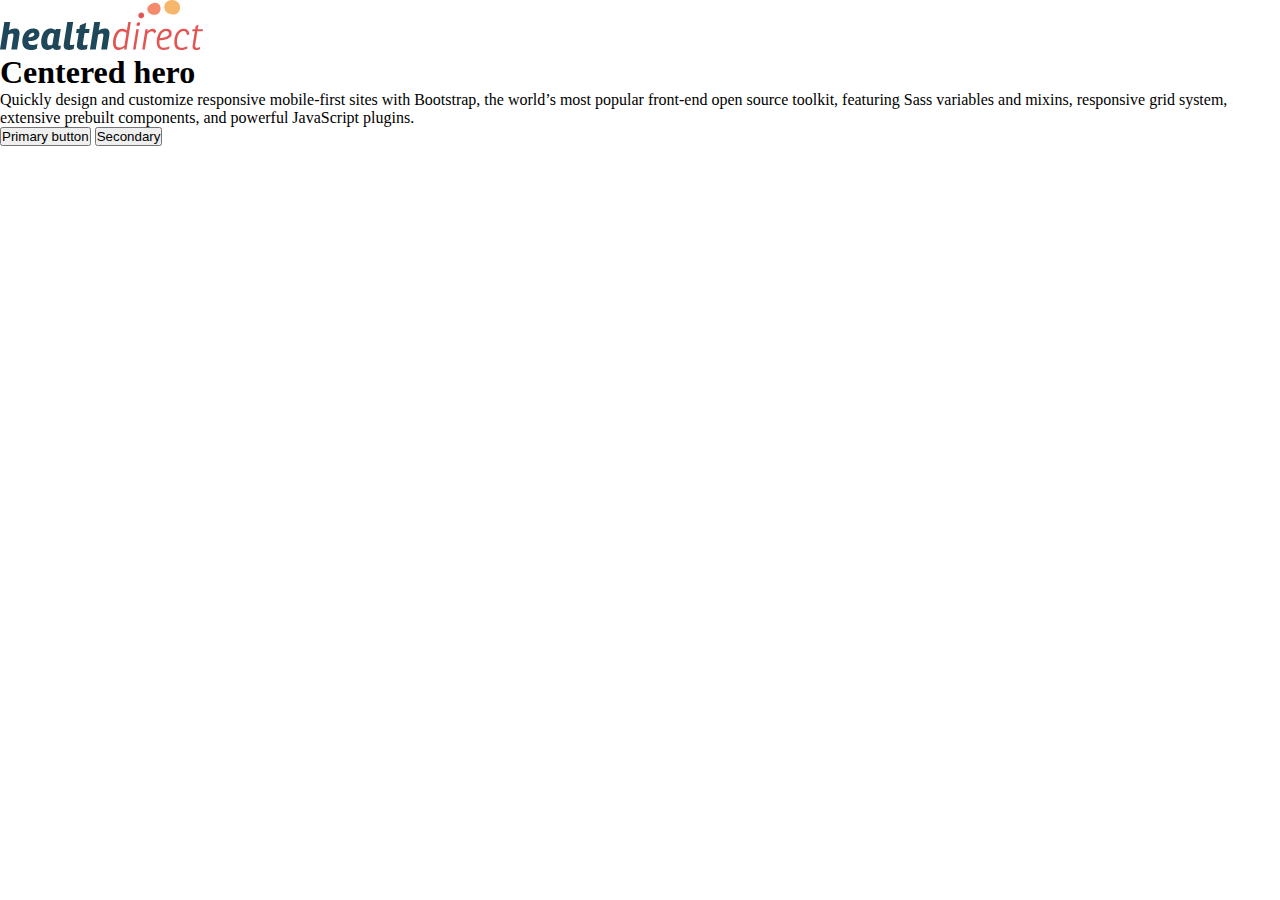
<file: home.html>
<!DOCTYPE html>
<html>
<head>
    <meta charset='utf-8'>
    <meta http-equiv='X-UA-Compatible' content='IE=edge'>
    <title>Edgecliff Medical Centre App</title>
    <meta name='viewport' content='width=device-width, initial-scale=1'>
    <link href="https://cdn.jsdelivr.net/npm/bootstrap@5.3.0/dist/css/bootstrap.min.css" rel="stylesheet" integrity="sha384-9ndCyUaIbzAi2FUVXJi0CjmCapSmO7SnpJef0486qhLnuZ2cdeRhO02iuK6FUUVM" crossorigin="anonymous">
    <link rel="stylesheet" href="https://cdn.jsdelivr.net/npm/bootstrap-icons@1.10.5/font/bootstrap-icons.css">
    <link rel="stylesheet" href="css/style.css">
    <script src="js/script.js" defer></script>
    
</head>
<body>

    <div class="text-center mt-5">
        <img class="d-block mx-auto mb-4" src="assets/logo-hda.svg" height="50">
        <h1 class="display-5 fw-bold text-body-emphasis">Centered hero</h1>
        <div class="col-lg-6 mx-auto">
          <p class="lead mb-4">Quickly design and customize responsive mobile-first sites with Bootstrap, the world’s most popular front-end open source toolkit, featuring Sass variables and mixins, responsive grid system, extensive prebuilt components, and powerful JavaScript plugins.</p>
          <div class="d-grid gap-2 d-sm-flex justify-content-sm-center">
            <button type="button" class="btn btn-primary btn-lg px-4 gap-3">Primary button</button>
            <button type="button" class="btn btn-outline-secondary btn-lg px-4">Secondary</button>
          </div>
        </div>
    </div>
    
    <script src="https://cdn.jsdelivr.net/npm/bootstrap@5.3.0/dist/js/bootstrap.bundle.min.js" integrity="sha384-geWF76RCwLtnZ8qwWowPQNguL3RmwHVBC9FhGdlKrxdiJJigb/j/68SIy3Te4Bkz" crossorigin="anonymous"></script>
</body>
</html>
</file>
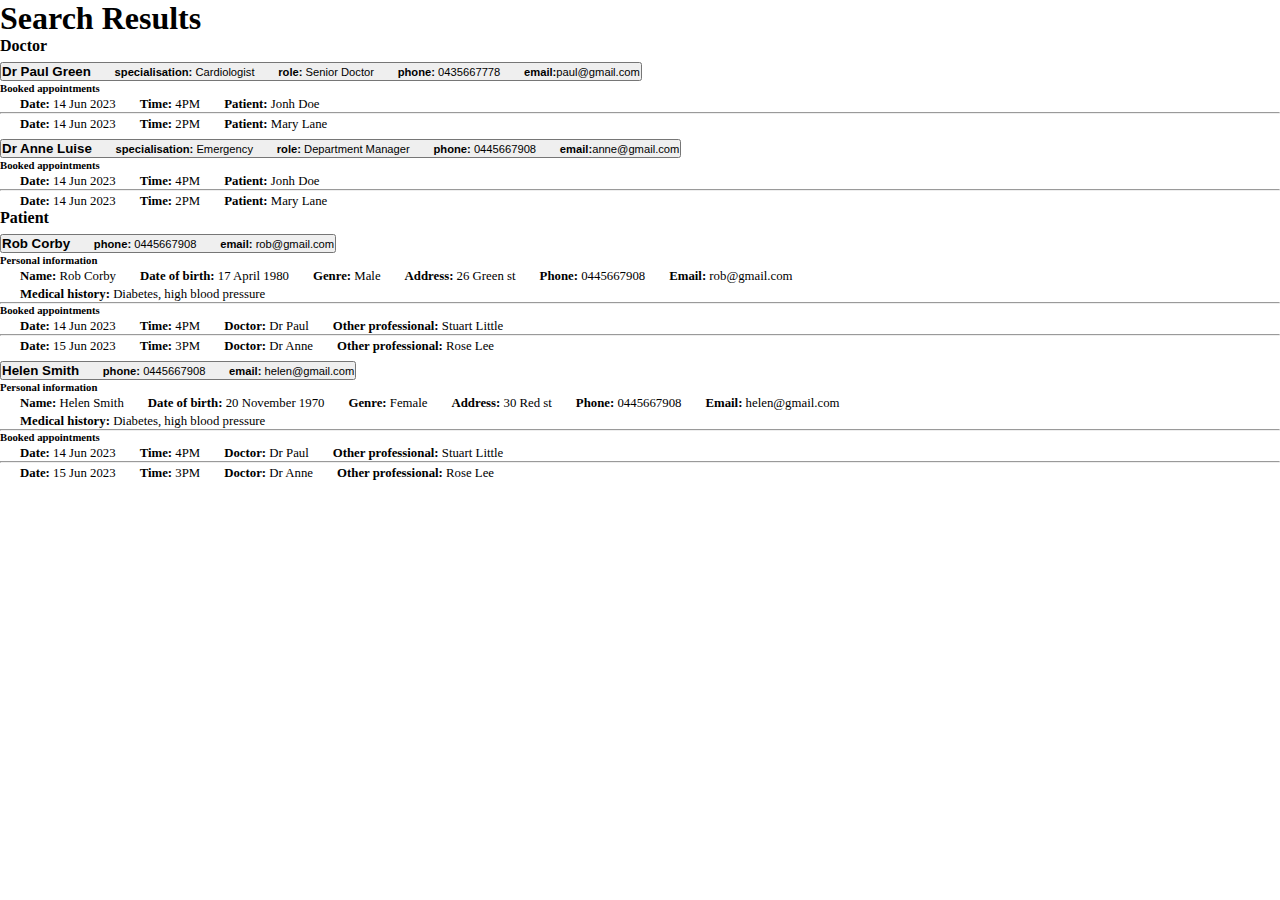
<file: search_results.html>
<!DOCTYPE html>
<html>
<head>
    <meta charset='utf-8'>
    <meta http-equiv='X-UA-Compatible' content='IE=edge'>
    <title>Edgecliff Medical Centre App</title>
    <meta name='viewport' content='width=device-width, initial-scale=1'>
    <link href="https://cdn.jsdelivr.net/npm/bootstrap@5.3.0/dist/css/bootstrap.min.css" rel="stylesheet" integrity="sha384-9ndCyUaIbzAi2FUVXJi0CjmCapSmO7SnpJef0486qhLnuZ2cdeRhO02iuK6FUUVM" crossorigin="anonymous">
    <link rel="stylesheet" href="https://cdn.jsdelivr.net/npm/bootstrap-icons@1.10.5/font/bootstrap-icons.css">
    <link rel="stylesheet" href="css/style.css">
    <script src="js/script.js" defer></script>
    
</head>
<body>

    <div class="mt-3">
      <h1>Search Results</h1>

      <div id="demo"></div>

      <div class="mt-5">
        <div class="card mb-5">
          <div class="card-header">
              <h4>Doctor</h4>
          </div>
          <div class="card-body">
            <div class="accordion" id="accordionDoctor">
              <div class="accordion-item">
                <h2 class="accordion-header">
                  <button class="accordion-button collapsed" type="button" data-bs-toggle="collapse" data-bs-target="#collapseDoctorOne" aria-expanded="false">
                    <div class="search-results-title">
                      <strong>Dr Paul Green</strong>
                      <span><strong>specialisation: </strong>Cardiologist</span>
                      <span><strong>role: </strong>Senior Doctor</span>
                      <span><strong>phone: </strong>0435667778</span>
                      <span><strong>email:</strong>paul@gmail.com</span>
                    </div>
                  </button>
                </h2>
                <div id="collapseDoctorOne" class="accordion-collapse collapse" data-bs-parent="#accordionDoctor">
                  <div class="accordion-body">
                    <h6>Booked appointments</h6>
                    <div class="search-results-content mt-3">
                      <span><strong>Date: </strong>14 Jun 2023</span>
                      <span><strong>Time: </strong>4PM</span>
                      <span><strong>Patient: </strong>Jonh Doe</span>
                    </div>
                    <hr />
                    <div class="search-results-content">
                      <span><strong>Date: </strong>14 Jun 2023</span>
                      <span><strong>Time: </strong>2PM</span>
                      <span><strong>Patient: </strong>Mary Lane</span>
                    </div>
                  </div>
                </div>
              </div>
              <div class="accordion-item">
                <h2 class="accordion-header">
                  <button class="accordion-button collapsed" type="button" data-bs-toggle="collapse" data-bs-target="#collapseDoctorTwo" aria-expanded="false">
                    <div class="search-results-title">
                      <strong>Dr Anne Luise</strong>
                      <span><strong>specialisation: </strong>Emergency</span>
                      <span><strong>role: </strong>Department Manager</span>
                      <span><strong>phone: </strong>0445667908</span>
                      <span><strong>email:</strong>anne@gmail.com</span>
                    </div>
                  </button>
                </h2>
                <div id="collapseDoctorTwo" class="accordion-collapse collapse" data-bs-parent="#accordionDoctor">
                  <div class="accordion-body">
                    <h6>Booked appointments</h6>
                    <div class="search-results-content mt-3">
                      <span><strong>Date: </strong>14 Jun 2023</span>
                      <span><strong>Time: </strong>4PM</span>
                      <span><strong>Patient: </strong>Jonh Doe</span>
                    </div>
                    <hr />
                    <div class="search-results-content">
                      <span><strong>Date: </strong>14 Jun 2023</span>
                      <span><strong>Time: </strong>2PM</span>
                      <span><strong>Patient: </strong>Mary Lane</span>
                    </div>
                  </div>
                </div>
              </div>
            </div>
          </div>
        </div> 
      </div>

      <div class="mt-5">
        <div class="card mb-5">
          <div class="card-header">
              <h4>Patient</h4>
          </div>
          <div class="card-body">
            <div class="accordion" id="accordionPatient">
              <div class="accordion-item">
                <h2 class="accordion-header">
                  <button class="accordion-button collapsed" type="button" data-bs-toggle="collapse" data-bs-target="#collapsePatientOne" aria-expanded="false">
                    <div class="search-results-title">
                      <strong>Rob Corby</strong>
                      <span><strong>phone: </strong>0445667908</span>
                      <span><strong>email: </strong>rob@gmail.com</span>
                    </div>
                  </button>
                </h2>
                <div id="collapsePatientOne" class="accordion-collapse collapse" data-bs-parent="#accordionPatient">
                  <div class="accordion-body">
                    <h6>Personal information</h6>
                    <div class="search-results-content mt-3">
                      <span><strong>Name: </strong>Rob Corby</span>
                      <span><strong>Date of birth: </strong>17 April 1980</span>
                      <span><strong>Genre: </strong>Male</span>
                      <span><strong>Address: </strong>26 Green st</span>
                      <span><strong>Phone: </strong>0445667908</span>
                      <span><strong>Email: </strong>rob@gmail.com</span>
                    </div>
                    <div class="search-results-content mt-3">
                      <span><strong>Medical history: </strong>Diabetes, high blood pressure</span>
                    </div>
                    <hr />
                    <h6>Booked appointments</h6>
                    <div class="search-results-content mt-3">
                      <span><strong>Date: </strong>14 Jun 2023</span>
                      <span><strong>Time: </strong>4PM</span>
                      <span><strong>Doctor: </strong>Dr Paul</span>
                      <span><strong>Other professional: </strong>Stuart Little</span>
                    </div>
                    <hr />
                    <div class="search-results-content">
                      <span><strong>Date: </strong>15 Jun 2023</span>
                      <span><strong>Time: </strong>3PM</span>
                      <span><strong>Doctor: </strong>Dr Anne</span>
                      <span><strong>Other professional: </strong>Rose Lee</span>
                    </div>
                  </div>
                </div>
              </div>
              <div class="accordion-item">
                <h2 class="accordion-header">
                  <button class="accordion-button collapsed" type="button" data-bs-toggle="collapse" data-bs-target="#collapsePatientTwo" aria-expanded="false">
                    <div class="search-results-title">
                      <strong>Helen Smith</strong>
                      <span><strong>phone: </strong>0445667908</span>
                      <span><strong>email: </strong>helen@gmail.com</span>
                    </div>
                  </button>
                </h2>
                <div id="collapsePatientTwo" class="accordion-collapse collapse" data-bs-parent="#accordionPatient">
                  <div class="accordion-body">
                    <h6>Personal information</h6>
                    <div class="search-results-content mt-3">
                      <span><strong>Name: </strong>Helen Smith</span>
                      <span><strong>Date of birth: </strong>20 November 1970</span>
                      <span><strong>Genre: </strong>Female</span>
                      <span><strong>Address: </strong>30 Red st</span>
                      <span><strong>Phone: </strong>0445667908</span>
                      <span><strong>Email: </strong>helen@gmail.com</span>
                    </div>
                    <div class="search-results-content mt-3">
                      <span><strong>Medical history: </strong>Diabetes, high blood pressure</span>
                    </div>
                    <hr />
                    <h6>Booked appointments</h6>
                    <div class="search-results-content mt-3">
                      <span><strong>Date: </strong>14 Jun 2023</span>
                      <span><strong>Time: </strong>4PM</span>
                      <span><strong>Doctor: </strong>Dr Paul</span>
                      <span><strong>Other professional: </strong>Stuart Little</span>
                    </div>
                    <hr />
                    <div class="search-results-content">
                      <span><strong>Date: </strong>15 Jun 2023</span>
                      <span><strong>Time: </strong>3PM</span>
                      <span><strong>Doctor: </strong>Dr Anne</span>
                      <span><strong>Other professional: </strong>Rose Lee</span>
                    </div>
                  </div>
                </div>
              </div>
            </div>
          </div>
        </div> 
      </div>
    </div>
    
    <script src="https://cdn.jsdelivr.net/npm/bootstrap@5.3.0/dist/js/bootstrap.bundle.min.js" integrity="sha384-geWF76RCwLtnZ8qwWowPQNguL3RmwHVBC9FhGdlKrxdiJJigb/j/68SIy3Te4Bkz" crossorigin="anonymous"></script>
</body>
</html>
</file>
<file: css/style.css>
* {
    margin: 0px;
    padding: 0px;
    box-sizing: border-box;
}
main {
    display: grid;
    grid-template-areas: 
        "head head head"
        "side content content"
        "foot foot foot"
    ;
}
header { grid-area: head;}
article { grid-area: content;}
aside { grid-area: side;}
footer { grid-area: foot;}

/* Header */
.logo {
    height: 30px;
    margin-bottom: 15px;
    margin-right: 25px;
}
.search-field {
    min-width: 300px !important;
}

/* Side Bar */
.side-menu {
    width: 280px;
    height: 100%;
}

/* Content */
.content-wrapper {
    /* Iframe */
    height: 1200px;
    width: 1200px;
    padding: 20px;
    overflow-y: hidden;
}
label {
    font-weight: 600;
}
.table > thead > tr > td {
    font-weight: 600;
}
.search-results-title span {
    font-size: 0.7rem;
    margin-left: 20px;
}
.search-results-content span {
    font-size: 0.8rem;
    margin-left: 20px;
}

/* modal */
.modal {
    display: none;
    position: fixed;
    z-index: 9999;
    left: 0;
    top: 0;
    width: 100%;
    height: 100%;
    overflow: auto;
    background-color: rgba(0, 0, 0, 0.5);
}
.modal-content {
    background-color: #fefefe;
    margin: 10% auto;
    padding: 0;
    border: 1px solid #888;
    width: 80%;
    animation-name: modalopen;
    animation-duration: 0.3s;
}
  
@keyframes modalopen {
    from {opacity: 0; transform: translateY(-50px);}
    to {opacity: 1; transform: translateY(0);}
}
.close {
    color: #666;
    float: right;
    font-size: 28px;
    font-weight: bold;
}
.close:hover,
.close:focus {
    color: black;
    text-decoration: none;
    cursor: pointer;
}

/* Footer */
.logo-footer {
    width: 120px;
}
.social-icon {
    font-size: 1.5em;
}
</file>
